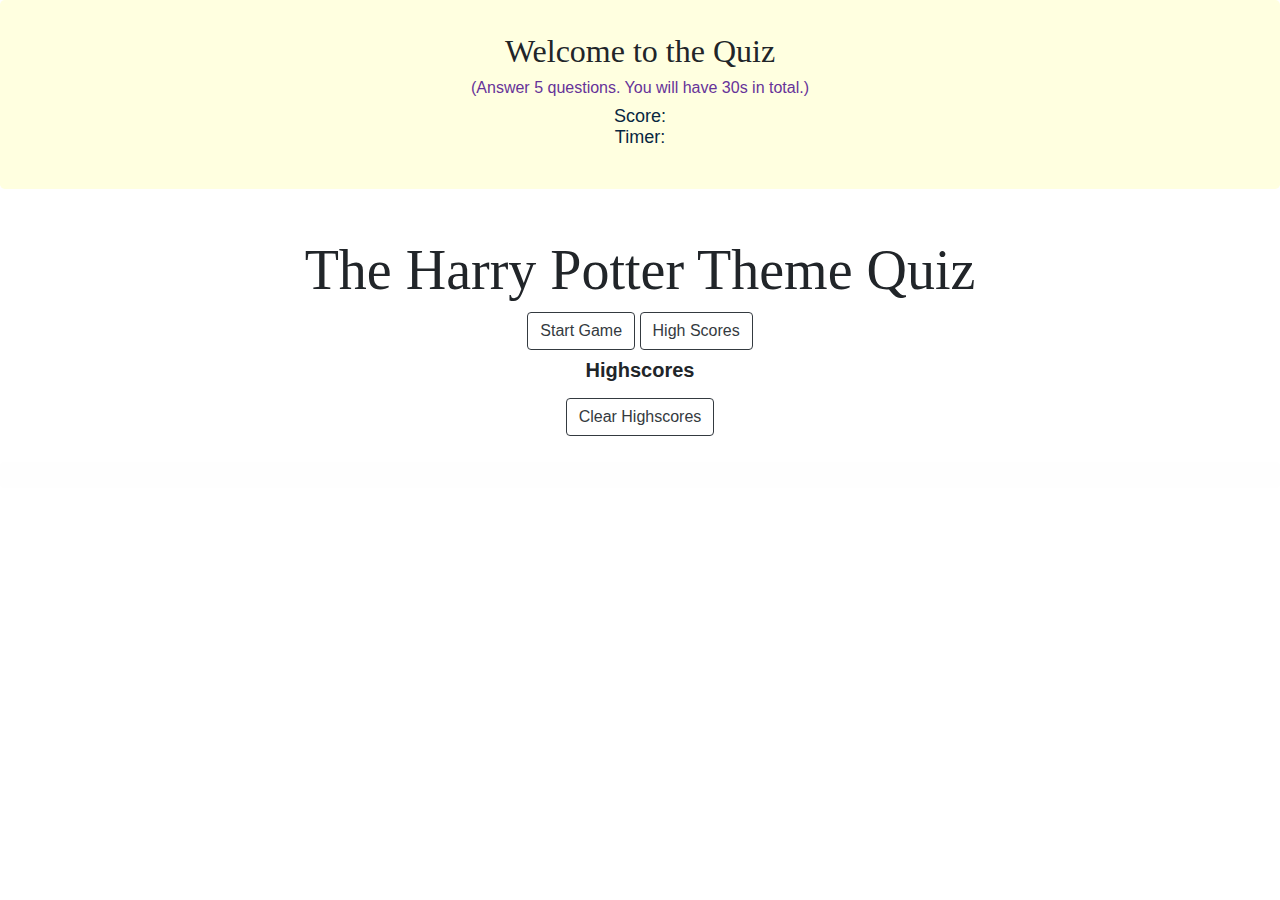
<file: index.html>
<!doctype html>
<html lang="en">

<head>
    <!-- Required meta tags -->
    <meta charset="utf-8">
    <meta name="viewport" content="width=device-width, initial-scale=1, shrink-to-fit=no">
    <!-- Added a link to Bootstrap-->
    <link rel="stylesheet" href="https://maxcdn.bootstrapcdn.com/bootstrap/4.0.0/css/bootstrap.min.css">
    <!-- css stylesheet -->
    <link rel="stylesheet" href="./assets/css/style.css">
    <title>Quiz</title>
</head>

<body>
    <div class="jumbotron">
        <h2 class="text-center" style="font-family: fantasy;">Welcome to the Quiz</h2>
        <h6 class=" text-center" style="color:rebeccapurple;">(Answer 5 questions. You will have 30s in total.)
        </h6>
        <h5>
            <div class="score">
                Score:
                <span id="score"></span>
            </div>
            <div class="timer">
                Timer:
                <span id="timer"></span>
            </div>
        </h5>
    </div>



    <div class="container-fluid" id="container">
        <div class="row m-2">
            <div class="col text-center">
                <div class="display-4" style="font-family: fantasy;">The Harry Potter Theme Quiz</div>
            </div>
        </div>
        <div class="row m-2">
            <div class="col text-center">
                <button class="start-btn btn-outline-dark btn" id="start-btn">Start
                    Game</button>
                <button class="highScore-btn btn btn-outline-dark" id="highScore-btn" onclick="showHighScore()">High
                    Scores</button>
            </div>
        </div>

        <!-- my highsocre storage page-->
        <div id="highscore-container" class="hide col text-center">
            <div id="highscoreStorage">
                <div class="col-md-2 col-lg-2 mx-auto" id="posts">
                    <h5 style="font-weight: bold;">Highscores</h5>
                    <ol id="highscores"></ol>
                    <button id="clear-btn" class="clear-btn btn-outline-dark btn">Clear Highscores</button>
                </div>
            </div>
        </div>


        <div class="container-fluid" id="container">
            <div class="row m-2">
                <div class="col text-center">
                    <div id="quiz-container" class="hide quiz-container">
                        <h4 id="text" style="margin: auto; padding: 20px;">Question</h4>

                        <div id="answerChoice" class="d-grid gap-2 mx-auto">
                            <button id="choice" class="A btn btn-outline-success" type="button" onclick="
                                rightOrWrong('A')">Answer A</button>
                            <button id="choice" class="B btn btn-outline-success" type="button"
                                onclick="rightOrWrong('B')">Answer
                                B</button>
                            <button id="choice" class="C btn btn-outline-success" type="button"
                                onclick="rightOrWrong('C')">Answer
                                C</button>
                            <button id="choice" class="D btn btn-outline-success" type="button"
                                onclick="rightOrWrong('D')">Answer
                                D</button>
                        </div>
                    </div>
                </div>

            </div>
        </div>
    </div>



    <div class="row m-2">
        <div class="col text-center">
            <button class="next-btn hide btn btn-outline-dark" id="next-btn" type="button">Next</button>
        </div>
    </div>
    <div id="checkAnswer" class="alert alert-light checkAnswer col text-center" role="alert"></div>


    <div id="end" class=" card hide col text-center mx-auto" style="width: 10rem;">
        <label for="initials">Initials</label>
        <input type="text" name="initials" id="initials" placeholder="Your Initials" />
        <button class="submit-btn btn btn-outline-dark" id="submitScore">Submit Score</button>
    </div>


    <!-- Links to js files -->
    <script src="assets/js/questions.js"></script>
    <script src="assets/js/logic.js"></script>
    <script src="assets/js/highScore.js"></script>

    <script src="https://code.jquery.com/jquery-3.5.1.slim.min.js"
        integrity="sha384-DfXdz2htPH0lsSSs5nCTpuj/zy4C+OGpamoFVy38MVBnE+IbbVYUew+OrCXaRkfj"
        crossorigin="anonymous"></script>
    <script src="https://cdn.jsdelivr.net/npm/bootstrap@4.5.3/dist/js/bootstrap.bundle.min.js"
        integrity="sha384-ho+j7jyWK8fNQe+A12Hb8AhRq26LrZ/JpcUGGOn+Y7RsweNrtN/tE3MoK7ZeZDyx"
        crossorigin="anonymous"></script>
</body>

</html>
</file>
<file: assets/css/style.css>
.hide {
    display: none;
  }

  
 body{
  
  font-family: 'Lucida Sans', 'Lucida Sans Regular', 'Lucida Grande', 'Lucida Sans Unicode', Geneva, Verdana, sans-serif
};  


.mybtn {
  background-color:lightblue;

}

.timer {
  font-size: 18px;
  color: rgb(9, 39, 65);
}

.score {
  font-size: 18px;
  color:rgb(9, 39, 65);
}

.jumbotron{padding:2rem 1rem;margin-bottom:3rem;background-color:lightyellow;text-align: center;
  border-radius:.3rem}@media (min-width:576px){.jumbotron{padding:2rem 2rem}}.jumbotron-fluid{padding-right:0;padding-left:0;border: radius 2;}.alert{position:relative;padding:.75rem 1.25rem;margin-bottom:1rem;border:1px solid transparent;border-radius:.25rem};
</file>
